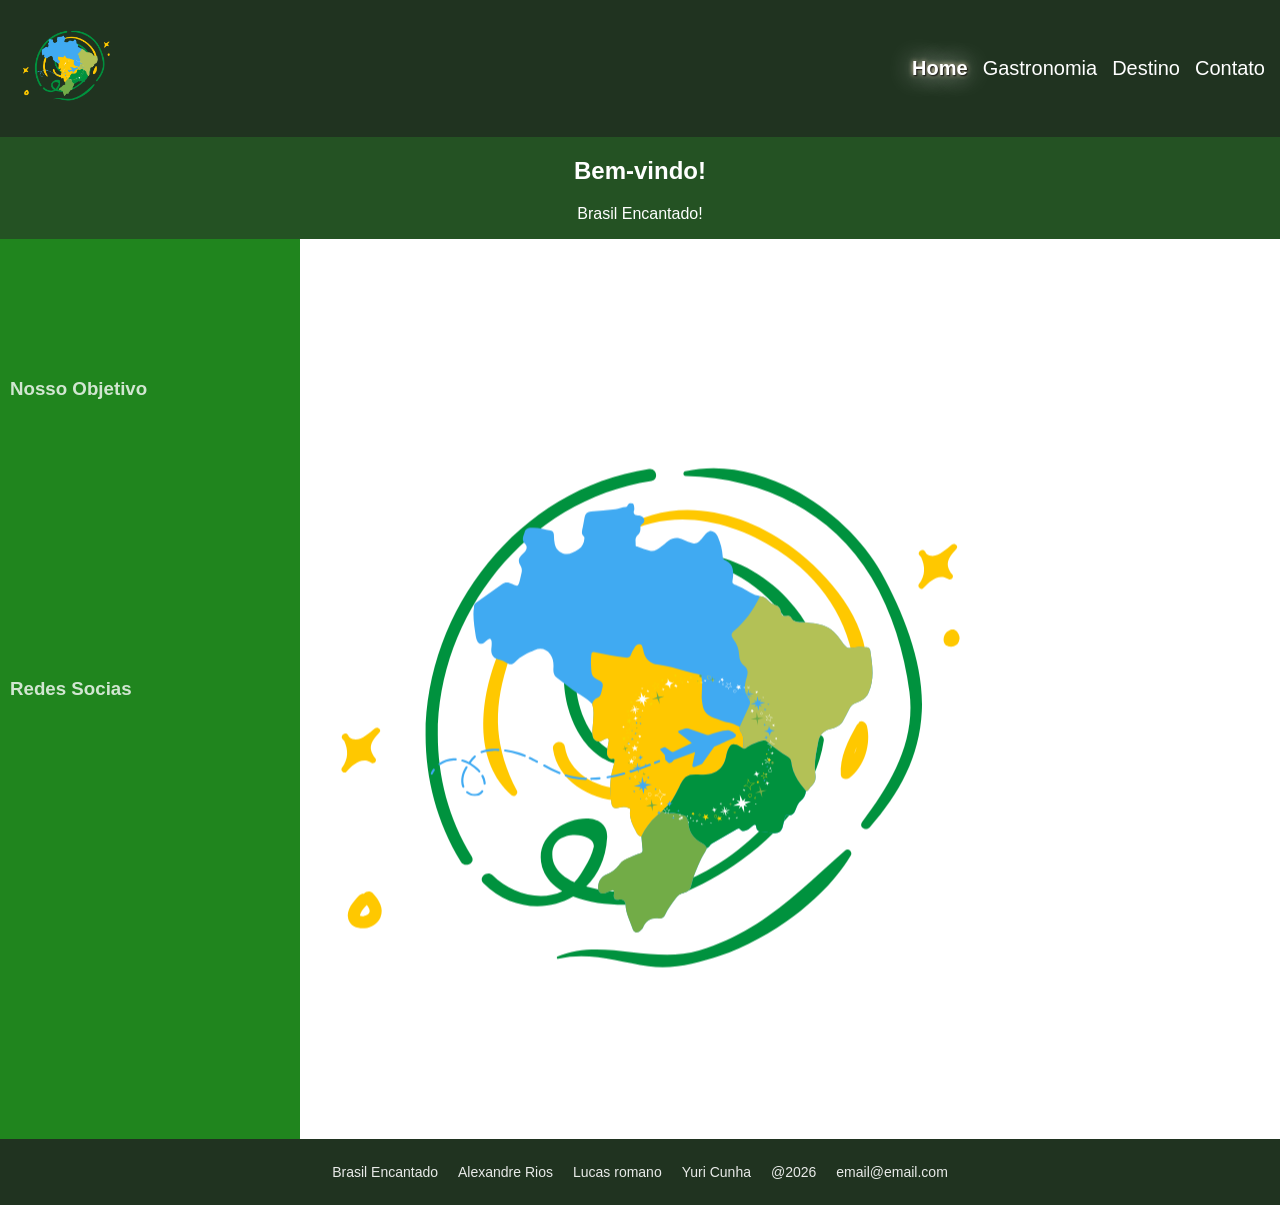
<file: index.html>
<!DOCTYPE html>
<html lang="pt-br">
    <head>
        <meta charset="UTF-8">
        <meta name="viewport" content="width=device-width, initial-scale=1.0">
        <link rel="stylesheet" href="css/style.css">
        <link rel="shortcut icon" href="img/logo.png" type="image/x-icon">
        <title>Brasil Encantado</title>
    </head>
    <body>
        <header class="nav">
           <div class="logo"><img src="img/logo.png" alt="logo"></div>
            <nav class="menu">
                <a id="pagAtual" href="index.html">Home</a>
                <a href="gastronomia.html">Gastronomia</a>
                <a href="destino.html">Destino</a>
                <a href="contato.html">Contato</a>
            </nav>
        </header>
            <main>
                <section class="hero">
                    <div>
                        <h1>Bem-vindo!</h1>
                        <p>Brasil Encantado!</p>
                    </div>
                </section>
                <section class="layout">

                    <div class="center">
                        <div class="textInf">
                            <img src="img/logo.png" alt="logo">
                        </div>
                    </div>
    
                    <aside class="sidebar">
                        <div class="infos">
                            <div class="textInf"><h1>Nosso Objetivo</h1></div>
                            <div class="hidden"><p>O Brasil Encantado é um portal turístico dedicado a revelar as belezas e a cultura do país. O objetivo é inspirar viajantes com roteiros práticos e histórias autênticas, promovendo o turismo sustentável e a valorização das raízes locais.</p><br>
                                   
                                </div>
                            
                            <img src="img/cristo.jpg" alt="feijoada" height="100%" width="1000px">
                        </div>
                        <div class="infos">
                            <div class="textInf"><h1>Redes Socias</h1></div>
                            <div class="hidden"><p><h1><a href="#">BrasilEncantado@brencan.com</a></h1></p><br>
                                </div>
                            
                            <img src="img/redes.jpg" alt="redes" height="100%" width="1000px">
                        </div>
                    </aside>
    
                    
                </section>
                
            </main>
        <footer class="footer">
            <p>Brasil Encantado</p>
            <p>Alexandre Rios</p>
            <p>Lucas romano</p>
            <p>Yuri Cunha</p>
            <p>@2026</p>
            <p>email@email.com</p>
        </footer>
    </body>
</html>
</file>
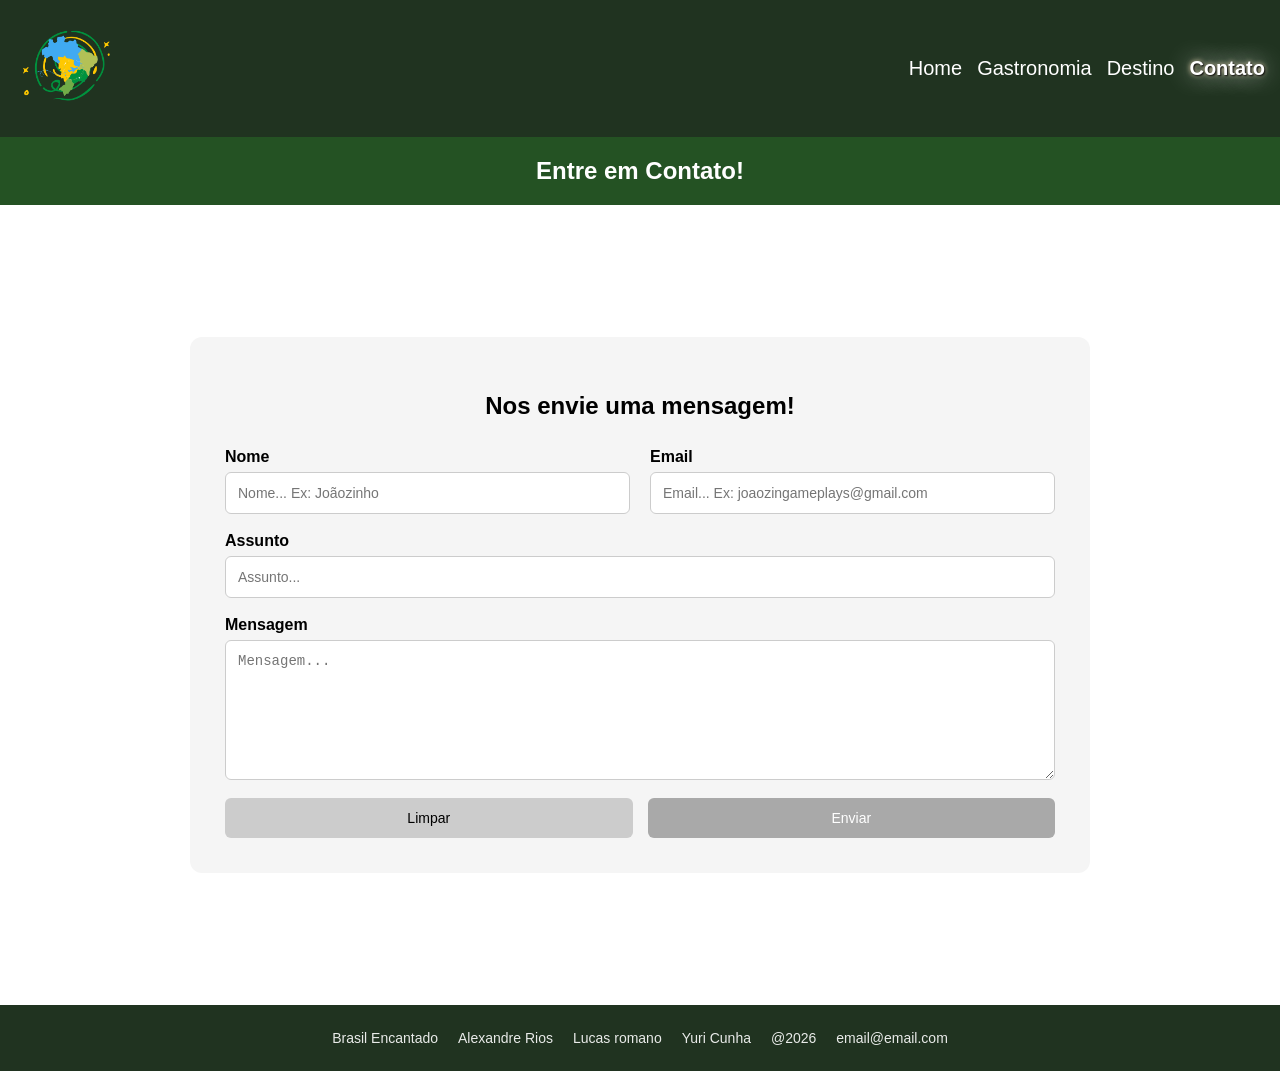
<file: contato.html>
<!DOCTYPE html>
<html lang="pt-br">
    <head>
        <meta charset="UTF-8">
        <meta name="viewport" content="width=device-width, initial-scale=1.0">
        <link rel="stylesheet" href="css/style.css">
        <link rel="shortcut icon" href="img/logo.png" type="image/x-icon">
        <title>Brasil Encantado</title>
    </head>
    <body class="teste">
        <header class="nav">
            <div class="logo"><img src="img/logo.png" alt="logo"></div>
            <nav class="menu">
                <a href="index.html">Home</a>
                <a href="gastronomia.html">Gastronomia</a>
                <a href="destino.html">Destino</a>
                <a id="pagAtual" href="contato.html">Contato</a>
            </nav>
        </header>
        <main>
            <section class="hero">
                <div>
                    <h1>Entre em Contato!</h1>
                    
                </div>
            </section>
            <div class="container">
                <form>
                    <h2>Nos envie uma mensagem!</h2>
                    <div class="linha">
                        <div class="campo">
                            <label>Nome</label><input type="text" value="" placeholder="Nome... Ex: Joãozinho">
                        </div>
                        <div class="campo">
                            <label>Email</label>
                            <input type="email" value="" placeholder="Email... Ex: joaozingameplays@gmail.com">
                        </div>
                    </div>
                    <div class="linha">    
                        <div class="campo">
                            <label>Assunto</label>
                            <input type="text" value="" placeholder="Assunto...">
                        </div>
                    </div>
                    <div class="linha">    
                        <div class="campo">
                            <label>Mensagem</label>
                            <textarea rows="5" maxlength="500" placeholder="Mensagem..."></textarea>
                        </div>
                    </div>    
                    <div class="acoes">
                            <button type="reset" class="reset">Limpar</button>
                            <button type="submit" class="submit">Enviar</button>
                        </div>
                </form>
            </div>
        </main>
        <footer class="footer">
            <p>Brasil Encantado</p>
            <p>Alexandre Rios</p>
            <p>Lucas romano</p>
            <p>Yuri Cunha</p>
            <p>@2026</p>
            <p>email@email.com</p>
        </footer>
    </body>
</html>
</file>
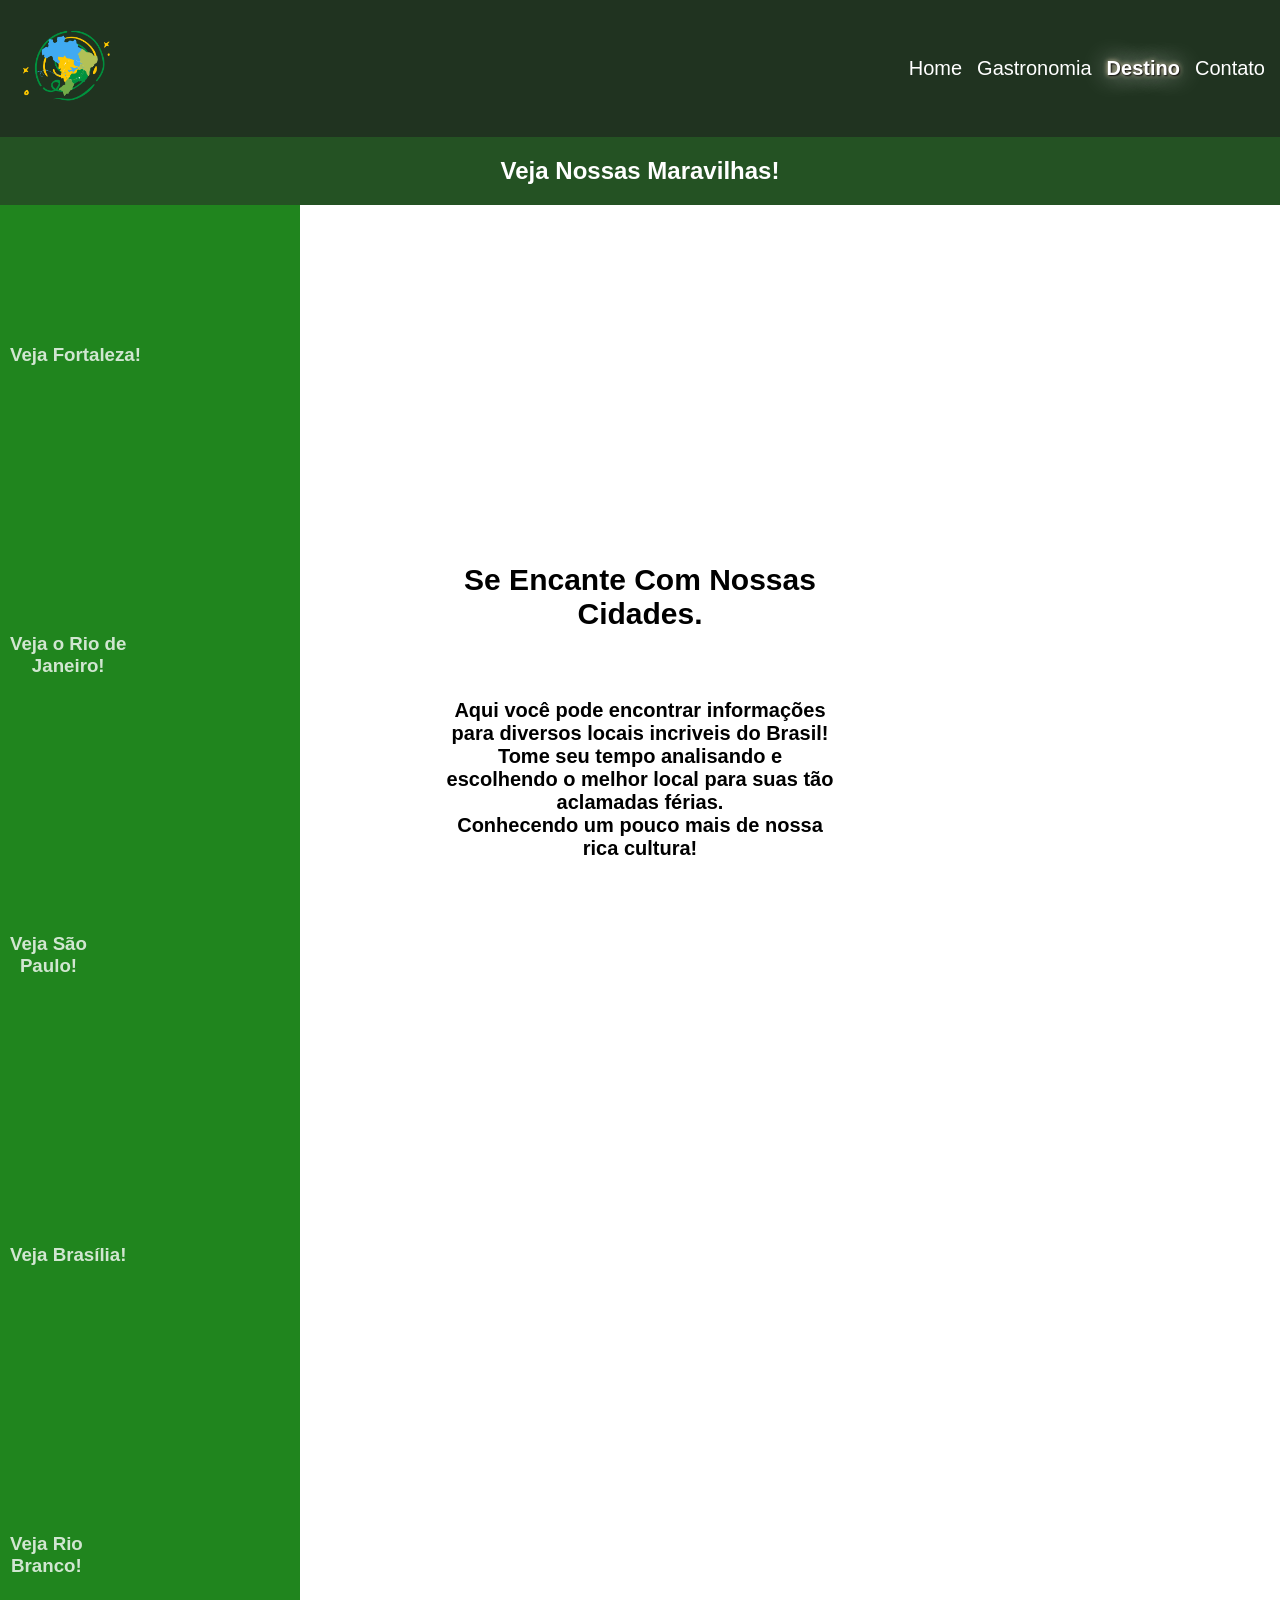
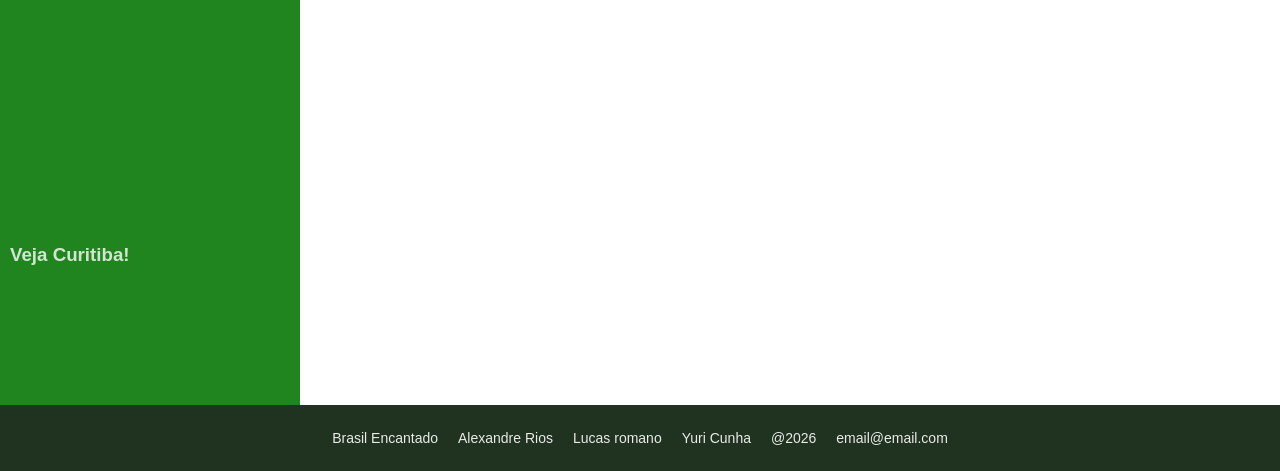
<file: destino.html>
<!DOCTYPE html>
<html lang="pt-br">
    <head>
        <meta charset="UTF-8">
        <meta name="viewport" content="width=device-width, initial-scale=1.0">
        <link rel="stylesheet" href="css/style.css">
        <link rel="shortcut icon" href="img/logo.png" type="image/x-icon">
        <title>Brasil Encantado</title>

        <style>
        
        </style>
    </head>
    <body>
       
        <header class="nav">
            <div class="logo"><img src="img/logo.png" alt="logo"></div>
            <nav class="menu">
                <a href="index.html">Home</a>
                <a href="gastronomia.html">Gastronomia</a>
                <a id="pagAtual" href="destino.html">Destino</a>
                <a href="contato.html">Contato</a>
            </nav>
        </header>
        <main>
            <section class="hero">
                <div>
                    <h1>Veja Nossas Maravilhas!</h1>
                    
                </div>
            </section>

            <section class="layout">
                
                <div class="center">
                    <div class="textInf">
                        <h1>Se Encante Com Nossas Cidades.</h1><br>
                        <p>Aqui você pode encontrar informações para diversos locais incriveis do Brasil!<br>
                        Tome seu tempo analisando e escolhendo o melhor local para suas tão aclamadas férias.<br>
                        Conhecendo um pouco mais de nossa rica cultura!</p><br>
                        <iframe src="https://www.youtube.com/embed/MWVhZAtWiz8?si=5g-QQq42w4LpqGZL" title="YouTube video player" frameborder="0" allow="accelerometer; autoplay; clipboard-write; encrypted-media; gyroscope; picture-in-picture; web-share" referrerpolicy="strict-origin-when-cross-origin" allowfullscreen></iframe>
                    </div>
                </div>

                <aside class="sidebar">
                    <div class="infos">
                        <div class="textInf"><h1>Veja Fortaleza!</h1></div>
                        <div class="hidden"><p>Fortaleza é a capital do estado do Ceará, no Nordeste brasileiro.
                             A cidade é conhecida por suas praias, com falésias vermelhas, palmeiras, dunas e lagoas.
                              As tradições folclóricas da cidade podem ser vistas em apresentações de dança no Theatro
                               José de Alencar, construção em estilo art nouveau inaugurada em 1910. Outro destaque
                                arquitetônico é a Catedral Metropolitana, em estilo neogótico.</p> <br></div>
                        
                        <img src="img/fortaleza.webp" alt="Vista Fortaleza" height="100%" width="1000px">
                    </div>
                    <div class="infos">
                        <div class="textInf"><h1>Veja o Rio de <br>Janeiro!</h1></div>
                        <div class="hidden"><p>O Rio de Janeiro é uma grande cidade brasileira à beira-mar,
                             famosa pelas praias de Copacabana e Ipanema, pela estátua de 38 metros de altura 
                             do Cristo Redentor, no topo do Corcovado, e pelo Pão de Açúcar, um pico de granito
                              com teleféricos até seu cume. A cidade também é conhecida pelas grandes favelas.
                               O empolgante Carnaval, com carros alegóricos, fantasias extravagantes e sambistas
                               , é considerado o maior do mundo.</p><br></div>
                        
                        <img src="img/rj.webp" alt="Vista Rio de Janeiro" height="100%" width="1000px">
                    </div>
                    <div class="infos">
                        <div class="textInf"><h1>Veja São<br>Paulo!</h1></div>
                        <div class="hidden"><p>Fundada em 1554 por padres jesuítas, São Paulo é uma das cidades
                             mais antigas continuadamente habitadas do continente americano, desempenhando um papel
                              estratégico durante o período colonial brasileiro como centro e ponto de partida das
                               expedições dos bandeirantes e núcleo propagador dos costumes e culinária caipiras a
                                outras regiões no período da Paulistânia. Durante o ciclo do café, em meados do século
                                 XIX, a cidade alcançou sua opulência econômica, que foi reforçada no século XX como 
                                 principal centro econômico da industrialização no Brasil, o que tornou a cidade um 
                                 caldeirão cosmopolita, lar das maiores diásporas árabes, italianas e japonesas do mundo,
                                  com bairros étnicos como Bixiga, Bom Retiro e Liberdade, além de pessoas de mais de
                                   200 outros países.</p><br></div>
                        
                        <img src="img/sao-paulo-cidade.webp" alt="Vista São Paulo" height="100%" width="1000px">
                    </div>
                    <div class="infos">
                        <div class="textInf"><h1>Veja Brasília!</h1></div>
                        <div class="hidden"><p>Brasília, inaugurada como capital do Brasil em 1960,
                             é uma cidade planeada que se distingue pela sua arquitetura branca e
                              moderna, essencialmente concebida por Oscar Niemeyer. Disposta em forma de
                               avião, a sua "fuselagem" é o Eixo Monumental, 2 avenidas amplas flanqueadas
                                por um enorme parque. No "cockpit" encontra-se a Praça dos Três Poderes,
                                 cujo nome provém das 3 agências do governo que a rodeiam.</p><br></div>
                        
                        <img src="img/brasiliaPalacio.jpg" alt="Vista Palacio do Planalto" height="100%" width="1000px">
                    </div>
                    <div class="infos">
                        <div class="textInf"><h1>Veja Rio <br> Branco!</h1></div>
                        <div class="hidden"><p>Rio Branco é a capital do estado brasileiro do Acre, na região Norte do país.
                             Situada a 3 030 quilômetros de distância de Brasília, é a capital mais 
                             ocidental do Brasil e localiza-se às margens do rio Acre.

                            Sua população no Censo 2022 do Instituto Brasileiro de Geografia e Estatística (IBGE)
                             foi de 364 756 habitantes, fazendo de Rio Branco o sétimo município mais populoso da 
                             região Norte do Brasil. Sua área territorial é de 8 834,942 km²,
                              sendo o quinto município do estado em tamanho territorial. De toda
                               essa área, 44,9559 km² estão em perímetro urbano, o que classifica 
                               Rio Branco como sendo a 62ª maior do país.</p><br></div>
                        
                        <img src="img/rio-branco-acre.jpg" alt="Vista Rio Branco" height="100%" width="1000px">
                    </div>
                    <div class="infos">
                        <div class="textInf"><h1>Veja Curitiba!</h1></div>
                        <div class="hidden"><p>Curitiba é a capital do estado do Paraná, na região sul do Brasil.
                             A Torre Panorâmica, que tem um observatório em sua parte superior, destaca-se 
                             na silhueta da cidade. Conhecida como centro cultural, Curitiba abriga vários 
                             espaços para apresentações, como a Ópera de Arame, uma estrutura de aço tubular 
                             com telhado transparente, e o enorme Centro Cultural Teatro Guaíra, que apresenta
                              uma programação variada.</p><br></div>
                        
                        <img src="img/jardim_botanico_foto_rdziura-0424.jpg" alt="Vista Jardim botanico" height="100%" width="1000px">
                    </div>

                </aside>

                
            </section>

        </main>

        <footer class="footer">
            <p>Brasil Encantado</p>
            <p>Alexandre Rios</p>
            <p>Lucas romano</p>
            <p>Yuri Cunha</p>
            <p>@2026</p>
            <p>email@email.com</p>
        </footer>
    </body>
</html>
</file>
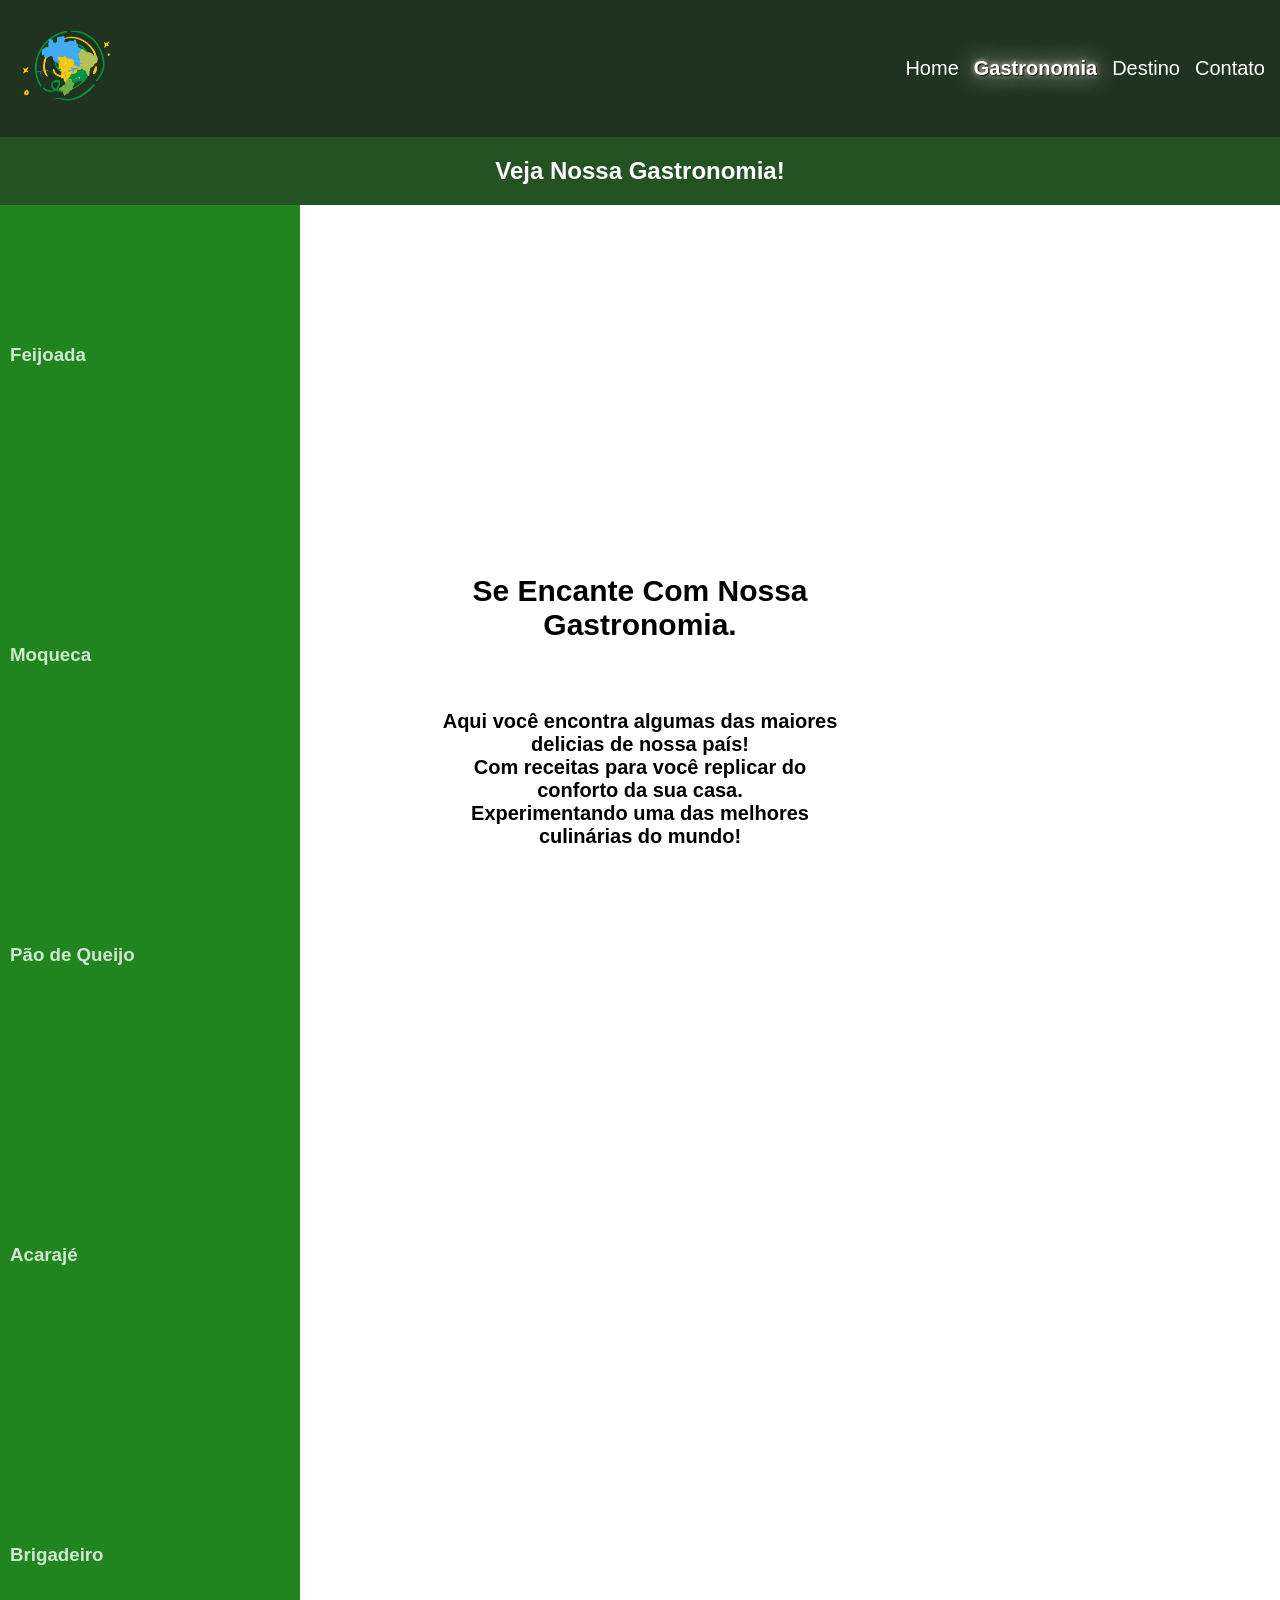
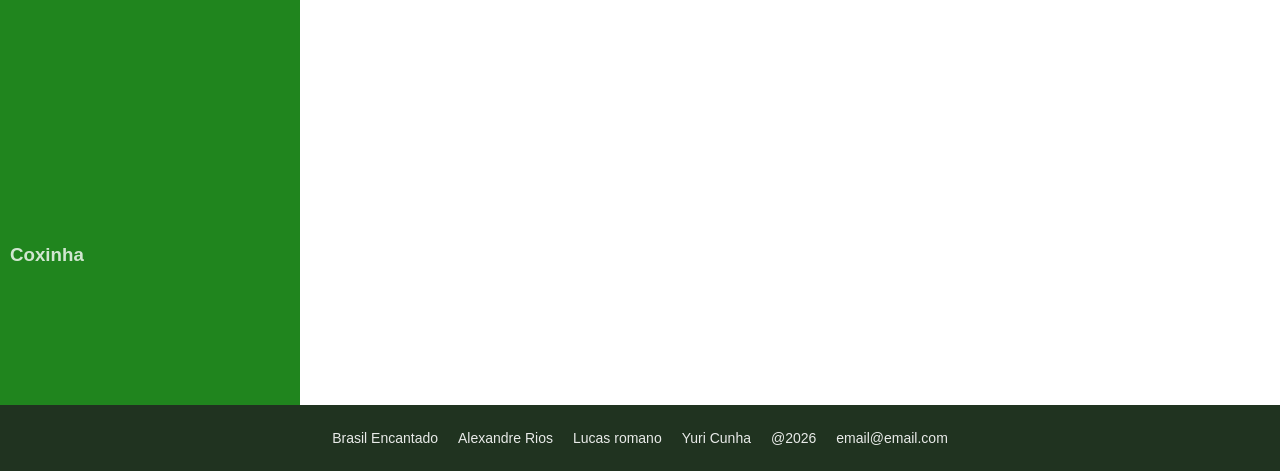
<file: gastronomia.html>
<!DOCTYPE html>
<html lang="pt-br">
    <head>
        <meta charset="UTF-8">
        <meta name="viewport" content="width=device-width, initial-scale=1.0">
        <link rel="stylesheet" href="css/style.css">
        <link rel="shortcut icon" href="img/logo.png" type="image/x-icon">
        <title>Brasil Encantado</title>
        <meta name="referrer" content="strict-origin-when-cross-origin">
    </head>
    <body>

        <header class="nav">
            <div class="logo"><img src="img/logo.png" alt="logo"></div>
            <nav class="menu">
                <a href="index.html">Home</a>
                <a id="pagAtual" href="gastronomia.html">Gastronomia</a>
                <a href="destino.html">Destino</a>
                <a href="contato.html">Contato</a>
            </nav>
        </header>
        <main>
            <section class="hero">
                <div>
                    <h1>Veja Nossa Gastronomia!</h1>
                    
                </div>
            </section>

            <section class="layout">

                <div class="center">
                    <div class="textInf">
                        <h1>Se Encante Com Nossa Gastronomia.</h1><br>
                        <p>Aqui você encontra algumas das maiores delicias de nossa país!<br>
                        Com receitas para você replicar do conforto da sua casa.<br>
                        Experimentando uma das melhores culinárias do mundo!</p><br>
                        <iframe src="https://www.youtube-nocookie.com/embed/lZChsh8wmeA?si=jgI7rGjuRQaWJFWh&amp;start=1" title="YouTube video player" frameborder="0" allow="accelerometer; autoplay; clipboard-write; encrypted-media; gyroscope; picture-in-picture; web-share" referrerpolicy="strict-origin-when-cross-origin" allowfullscreen></iframe>
                    </div>
                </div>

                <aside class="sidebar">
                    <div class="infos">
                        <div class="textInf"><h1>Feijoada</h1></div>
                        <div class="hidden"><p>Feijoada é uma designação portuguesa a um prato da culinária
                             transmontana que se popularizou também nos demais países lusófonos como Brasil,
                              Angola, Moçambique, Timor-Leste e Macau. Consiste num guisado de feijão,
                               normalmente com carne, e quase sempre acompanhado com arroz.</p><br>
                                <a href="https://www.tudogostoso.com.br/receita/2998-feijoada.html">Link da Receita</a>
                            </div>
                        
                        <img src="img/feijoada.webp" alt="feijoada" height="100%" width="1000px">
                    </div>
                    <div class="infos">
                        <div class="textInf"><h1>Moqueca</h1></div>
                        <div class="hidden"><p>A moqueca, muqueca ou poqueca é um cozido,
                             geralmente de peixe, típico da culinária brasileira. No Brasil,
                              é prato típico dos estados do Pará, da Bahia e do Espírito Santo.
                               Pode ser preparada com peixe, mariscos, crustáceos, galinha ou ovos 
                               de galinha.</p><br>
                               <a href="https://www.tudogostoso.com.br/receita/133817-moqueca-de-peixe-facil.html">Link da Receita</a>
                            </div>
                        
                        <img src="img/moqueca-de-peixe-baiana-1200x800.jpg" alt="Moqueca" height="100%" width="1000px">
                    </div>
                    <div class="infos">
                        <div class="textInf"><h1>Pão de Queijo</h1></div>
                        <div class="hidden"><p>O pão de queijo é uma iguaria oriunda de Minas Gerais, muito 
                            difundida em todo o Brasil. Embora não haja registro de local e época exata de sua criação,
                             há consenso de que tenha se originado em Minas Gerais em meados do Século XVIII.</p><br>
                               <a href="https://www.tudogostoso.com.br/receita/69468-pao-de-queijo-facil-e-delicioso.html">Link da Receita</a>
                           </div>
                       
                       <img src="img/paoDeQueijo.jpg" alt="Pao de queijo" height="100%" width="1000px">
                   </div>
                    <div class="infos">
                        <div class="textInf"><h1>Acarajé</h1></div>
                        <div class="hidden"><p>O acarajé é uma especialidade gastronômica das culinárias africana
                             e afro-brasileira. Trata-se de um bolinho feito de massa de feijão-fradinho, cebola
                              e sal, e frito em azeite de dendê. Na África Ocidental, onde consiste uma comida de
                               rua muito comum, é servido com pimenta em pó ou molho de tomate picante.</p><br>
                                 <a href="https://www.tudogostoso.com.br/receita/3158-acaraje.html">Link da Receita</a></div>
                        
                        <img src="img/acaraje.jpg" alt="Acarajé" height="100%" width="1000px">
                    </div>
                    <div class="infos">
                        <div class="textInf"><h1>Brigadeiro</h1></div>
                        <div class="hidden"><p>O brigadeiro é um doce típico da culinária brasileira,
                             de origem paulista, que rapidamente se difundiu pelo resto do país, tornando-se
                              comum em todo o país a sua presença em festas de aniversário, junto com doces como
                               o cajuzinho e o beijinho. É conhecido também no Rio Grande do Sul pelo nome de
                                negrinho.</p><br>
                                <a href="https://www.tudogostoso.com.br/receita/114-brigadeiro.html">Link da Receita</a>
                            </div>
                        
                        <img src="img/brigadeiro-tradicional.jpg" alt="Brigadeiro" height="100%" width="1000px">
                    </div>
                    <div class="infos">
                        <div class="textInf"><h1>Coxinha</h1></div>
                        <div class="hidden"><p>Coxinha é um salgado brasileiro, de origem paulista, 
                            feito com massa de farinha de trigo e caldo de galinha, que envolve um recheio
                             elaborado com carne temperada de frango, queijo, calabresa ou vários outros tipos 
                             de sabores.</p><br>
                             <a href="https://www.estadao.com.br/paladar/receita/coxinha-de-frango-com-catupiry/">Link da Receita</a>
                            </div>
                        
                        <img src="img/coxinhadefrangocremosa.webp" alt="Coxinha" height="100%" width="1000px">
                    </div>

                </aside>

                
            </section>

        </main>

        <footer class="footer">
            <p>Brasil Encantado</p>
            <p>Alexandre Rios</p>
            <p>Lucas romano</p>
            <p>Yuri Cunha</p>
            <p>@2026</p>
            <p>email@email.com</p>
        </footer>
    </body>
</html>
</file>
<file: css/style.css>
body {
    margin: 0;
    font-family: 'Franklin Gothic Medium', 'Arial Narrow', Arial, sans-serif;
    min-height: 100vh;
    display: flex;
    flex-direction: column;

}

.nav {
    display: flex;
    justify-content: space-between;
    align-items: center;
    background:#203320;
    color:rgba(255, 255, 255, 0.795);
    padding: 15px;
    font-size: 20px;
}
.logo img{
    width: 100px;
}

#pagAtual{
    font-weight: bolder;
    text-shadow: 1px 1px 2px black, 0 0 25px white, 0 0 5px wheat;
}
.menu {
    display: flex;
    gap: 15px;
}
.menu a{
    color:white;
    text-decoration: none;
    
}

.hero {
    background:#245223;
    color: white;
    display: flex;
    justify-content: center;
    align-items: center;
    text-align: center;
}
.footer {
    display: flex;
    justify-content: center;
    align-items: center;
    flex-wrap: wrap;
    gap: 20px;
    background: #203320;
    color: white;
    padding: 25px;
    margin-top: auto;
    text-align: center;
    font-size: 14px;
}

.footer p {
    margin: 0;
    opacity: 0.9;
}


.layout {
    display: flex;
    min-height: 900px;
}

.infos{
    margin-left: 5px;
    padding-left: 5px;
    width: 95%;
    height: 300px;
    position:relative;
    align-items:end;
    text-align: left;
    transition: 1s;
    overflow: hidden;
    display: flex;

    
    
}
.infos:hover{
    transition: 1s;
    width: 90vw;
}

.infos img{
    max-height: 100%;
    width: 25%;
    position: absolute;
    margin-left: 790px;
    box-shadow: 0 4px 8px 0 rgba(0, 0, 0, 0.2), 0 6px 20px 0 rgba(0, 0, 0, 0.19);
    border-top-right-radius: 30px;
    border-bottom-right-radius: 30px;
}


.sidebar {
    display: flex;
    flex-direction: column; 
    background:#20851E;
    width: 300px;
    color: rgba(255, 255, 255, 0.795);
    
}

.textInf{
    height: 100%;
    display: flex;
    justify-content: center;
    align-items: center;
    text-align: center;
}

.hidden{
    position: absolute;
    margin-left: 290px;
    height: 100%;
    width: 500px;
    flex-wrap: wrap;
    align-items: center;
    background-color: #20851E;
    display: flex;
    justify-content: center;
    align-items: center;
    text-align: center;
    color: rgba(255, 255, 255, 0.795);
}
.center {
    position: absolute;
    top: 80%;
    left: 50%;
    transform: translate(-50%, -50%);
  }
  .center img{
    position: fixed;
    top: 70%;
    left: 50%;
    transform: translate(-50%, -50%);
  }

.center .textInf{
    width: 400px;
    display: block;
    justify-content: center;
    font-weight: bold;
    font-size: 20px;
}
iframe{
    position: fixed;
    width: 40vw;
    height: 12vw;
    top: 500px;
    left: 50%;
    transform: translate(-50%, -50%);
    z-index: -1;
}
/* Form */
form {
    display: flex;
    flex-direction: column;
    gap: 18px;
    background: whitesmoke;
    width: 100%;
    max-width: 900px;
    padding: 35px;
    border-radius: 12px;
    box-sizing: border-box;
    
}

label {
    font-weight: bold;
    margin-bottom: 6px;
}

input, textarea {
    width: 100%;
    padding: 12px;
    border-radius: 6px;
    border: 1px solid #ccc;
    box-sizing: border-box;
    font-size: 14px;
}

textarea {
    resize: vertical;
    min-height: 140px;
}

h2 {
    text-align: center;
    margin-bottom: 10px;
}

.linha {
    gap: 20px;
    display: flex;
    flex-wrap: wrap;
}

.campo {
    display: flex;
    flex-direction: column;
    flex: 1 1 300px;
}

.container {
    display: flex;
    justify-content: center;
    align-items: center;
    min-height: calc(100vh - 180px);
    padding: 40px 20px;
}

.acoes {
    display: flex;
    gap: 15px;
    justify-content: space-between;
}

button {
    flex: 1;
    padding: 12px;
    border: none;
    border-radius: 6px;
    cursor: pointer;
    font-size: 14px;
}
.submit {
    background: darkgray;
    color: white;
}
.submit:hover {
    background-color: rgb(53, 50, 50);
}
.reset {
    background-color: #ccc;
    
}
.reset:hover{
    background-color: red;
}
</file>
